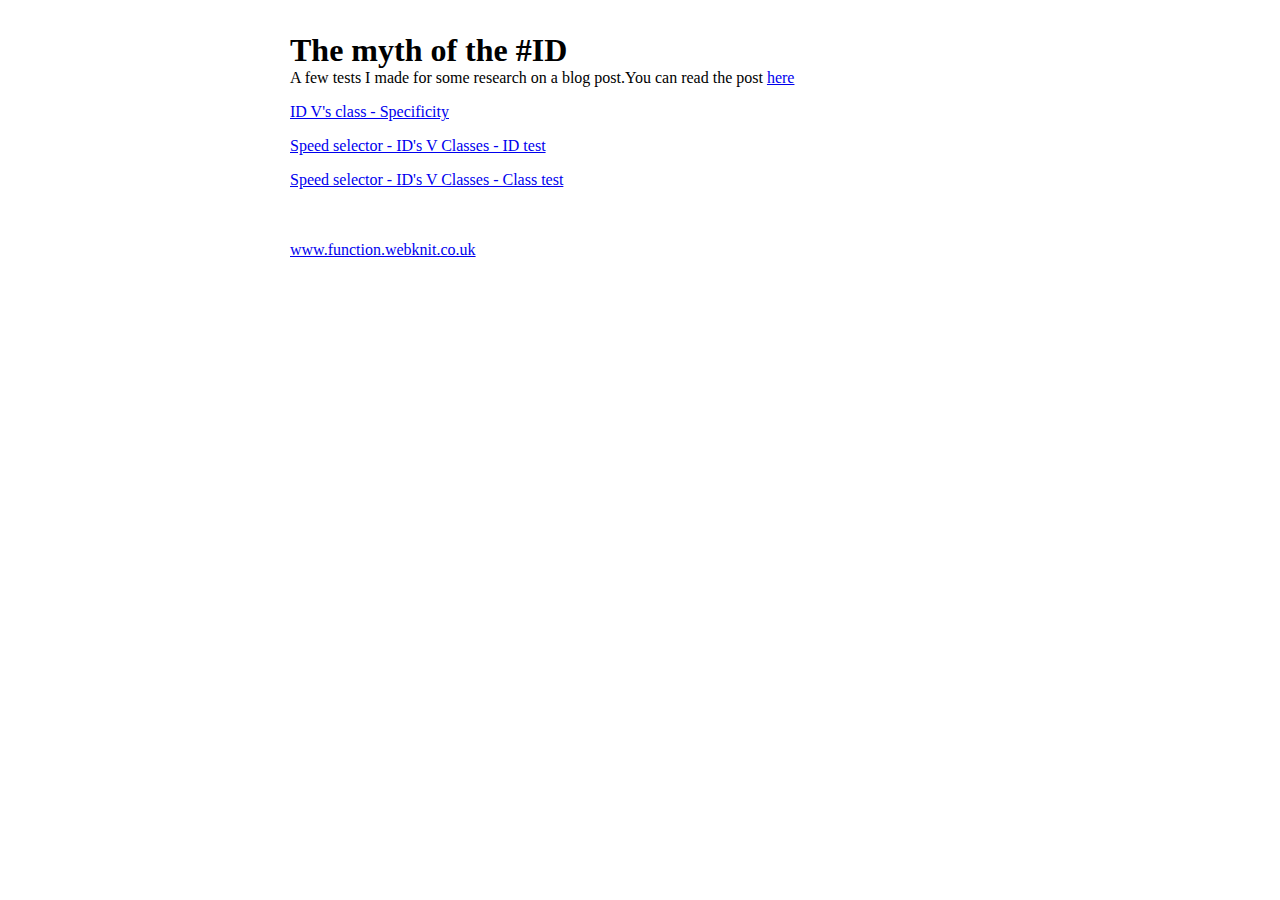
<file: index.html>
<!doctype html>
<html lang="en">
 
<head>
	
	<meta charset="utf-8">
	<link rel="stylesheet" href="style.css" media="screen">

</head>

<body> 
	
	<div class="main-body">

		<h1>The myth of the #ID</h1>

		<p>A few tests I made for some research on a blog post.You can read the post <a href="http://shaneprendergast.co.uk/css/the-myth-of-the-id/" target="_blank">here</a></p>

		<p><a href="class-V-ID.html">ID V's class - Specificity</a></p>
		
		<p><a href="speed-selector-ID.html">Speed selector - ID's V Classes - ID test</a></p>

		<p><a href="speed-selector-class.html">Speed selector - ID's V Classes - Class test</a></p>
		
		<p></p>

		<br><br>
        <a href="http://function.webknit.co.uk/">www.function.webknit.co.uk</a>

	</div><!-- .main-body -->
	
	<script src="http://ajax.googleapis.com/ajax/libs/jquery/1.10.2/jquery.min.js"></script>
	<script src="script.js"></script>

</body>
</html>
</file>
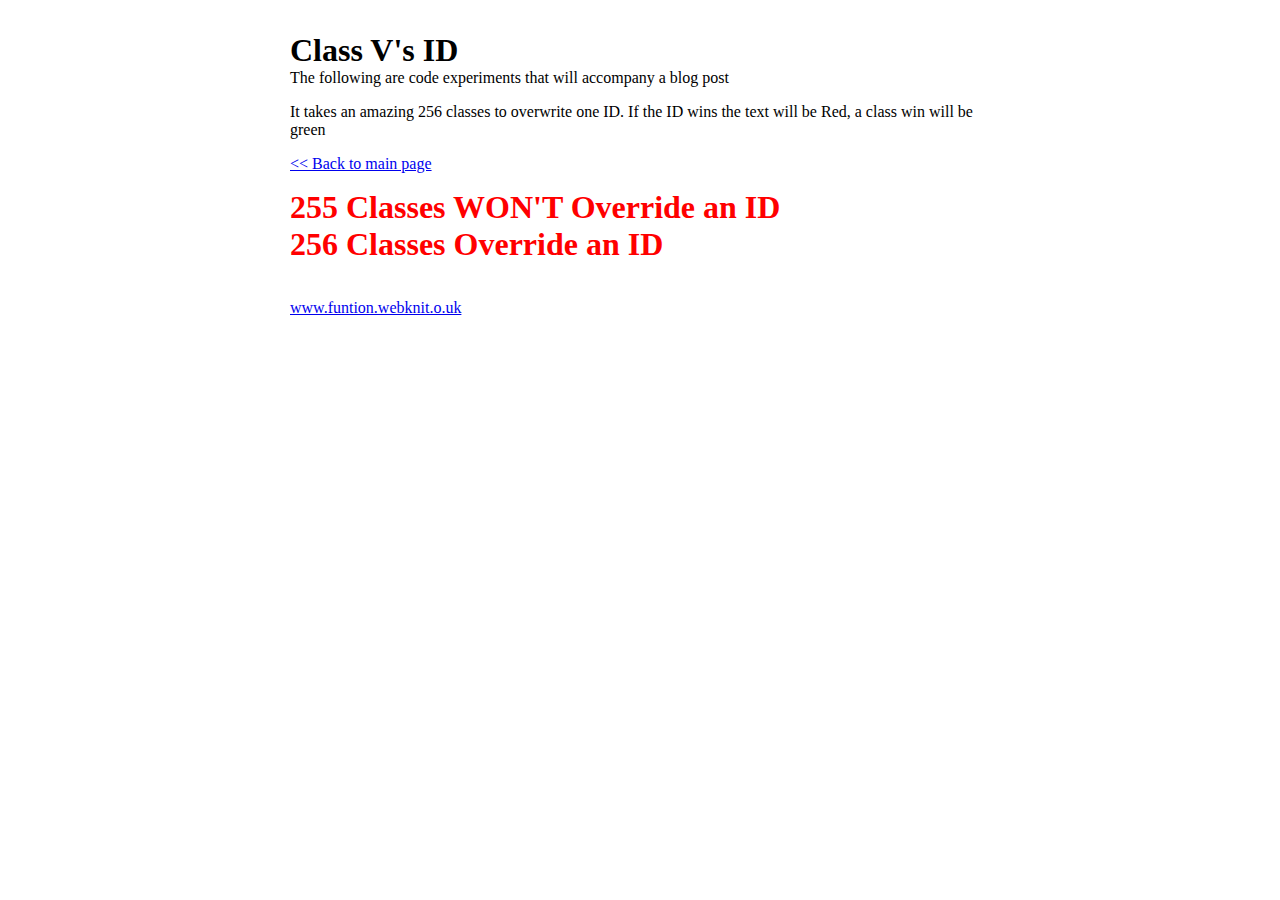
<file: class-V-ID.html>
<!doctype html>
<html lang="en">
 
<head>
	
	<meta charset="utf-8">
	<link rel="stylesheet" href="style.css" media="screen">

	<style type="text/css">

		/* Make the ID red */
		#id {color: red;}

		/* 255 classes */
		.class000.class001.class002.class003.class004.class005.class006.class007.class008.class009.class010.class011.class012.class013.class014.class015.class016.class017.class018.class019.class020.class021.class022.class023.class024.class025.class026.class027.class028.class029.class030.class031.class032.class033.class034.class035.class036.class037.class038.class039.class040.class041.class042.class043.class044.class045.class046.class047.class048.class049.class050.class051.class052.class053.class054.class055.class056.class057.class058.class059.class060.class061.class062.class063.class064.class065.class066.class067.class068.class069.class070.class071.class072.class073.class074.class075.class076.class077.class078.class079.class080.class081.class082.class083.class084.class085.class086.class087.class088.class089.class090.class091.class092.class093.class094.class095.class096.class097.class098.class099.class100.class101.class102.class103.class104.class105.class106.class107.class108.class109.class110.class111.class112.class113.class114.class115.class116.class117.class118.class119.class120.class121.class122.class123.class124.class125.class126.class127.class128.class129.class130.class131.class132.class133.class134.class135.class136.class137.class138.class139.class140.class141.class142.class143.class144.class145.class146.class147.class148.class149.class150.class151.class152.class153.class154.class155.class156.class157.class158.class159.class160.class161.class162.class163.class164.class165.class166.class167.class168.class169.class170.class171.class172.class173.class174.class175.class176.class177.class178.class179.class180.class181.class182.class183.class184.class185.class186.class187.class188.class189.class190.class191.class192.class193.class194.class195.class196.class197.class198.class199.class200.class201.class202.class203.class204.class205.class206.class207.class208.class209.class210.class211.class212.class213.class214.class215.class216.class217.class218.class219.class220.class221.class222.class223.class224.class225.class226.class227.class228.class229.class230.class231.class232.class233.class234.class235.class236.class237.class238.class239.class240.class241.class242.class243.class244.class245.class246.class247.class248.class249.class250.class251.class252.class253.class254{ color: green; }

		/* 256 classes */
		.class000.class001.class002.class003.class004.class005.class006.class007.class008.class009.class010.class011.class012.class013.class014.class015.class016.class017.class018.class019.class020.class021.class022.class023.class024.class025.class026.class027.class028.class029.class030.class031.class032.class033.class034.class035.class036.class037.class038.class039.class040.class041.class042.class043.class044.class045.class046.class047.class048.class049.class050.class051.class052.class053.class054.class055.class056.class057.class058.class059.class060.class061.class062.class063.class064.class065.class066.class067.class068.class069.class070.class071.class072.class073.class074.class075.class076.class077.class078.class079.class080.class081.class082.class083.class084.class085.class086.class087.class088.class089.class090.class091.class092.class093.class094.class095.class096.class097.class098.class099.class100.class101.class102.class103.class104.class105.class106.class107.class108.class109.class110.class111.class112.class113.class114.class115.class116.class117.class118.class119.class120.class121.class122.class123.class124.class125.class126.class127.class128.class129.class130.class131.class132.class133.class134.class135.class136.class137.class138.class139.class140.class141.class142.class143.class144.class145.class146.class147.class148.class149.class150.class151.class152.class153.class154.class155.class156.class157.class158.class159.class160.class161.class162.class163.class164.class165.class166.class167.class168.class169.class170.class171.class172.class173.class174.class175.class176.class177.class178.class179.class180.class181.class182.class183.class184.class185.class186.class187.class188.class189.class190.class191.class192.class193.class194.class195.class196.class197.class198.class199.class200.class201.class202.class203.class204.class205.class206.class207.class208.class209.class210.class211.class212.class213.class214.class215.class216.class217.class218.class219.class220.class221.class222.class223.class224.class225.class226.class227.class228.class229.class230.class231.class232.class233.class234.class235.class236.class237.class238.class239.class240.class241.class242.class243.class244.class245.class246.class247.class248.class249.class250.class251.class252.class253.class254.class255 { color: green; }

	</style>

</head>

<body> 
	
	<div class="main-body">

		<h1>Class V's ID</h1>

		<p>The following are code experiments that will accompany a blog post</p>

		<p>It takes an amazing 256 classes to overwrite one ID. If the ID wins the text will be Red, a class win will be green</p>

		<p><a href="index.html"><< Back to main page</a></p>

		<h1 id="id" class="class000 class001 class002 class003 class004 class005 class006 class007 class008 class009 class010 class011 class012 class013 class014 class015 class016 class017 class018 class019 class020 class021 class022 class023 class024 class025 class026 class027 class028 class029 class030 class031 class032 class033 class034 class035 class036 class037 class038 class039 class040 class041 class042 class043 class044 class045 class046 class047 class048 class049 class050 class051 class052 class053 class054 class055 class056 class057 class058 class059 class060 class061 class062 class063 class064 class065 class066 class067 class068 class069 class070 class071 class072 class073 class074 class075 class076 class077 class078 class079 class080 class081 class082 class083 class084 class085 class086 class087 class088 class089 class090 class091 class092 class093 class094 class095 class096 class097 class098 class099 class100 class101 class102 class103 class104 class105 class106 class107 class108 class109 class110 class111 class112 class113 class114 class115 class116 class117 class118 class119 class120 class121 class122 class123 class124 class125 class126 class127 class128 class129 class130 class131 class132 class133 class134 class135 class136 class137 class138 class139 class140 class141 class142 class143 class144 class145 class146 class147 class148 class149 class150 class151 class152 class153 class154 class155 class156 class157 class158 class159 class160 class161 class162 class163 class164 class165 class166 class167 class168 class169 class170 class171 class172 class173 class174 class175 class176 class177 class178 class179 class180 class181 class182 class183 class184 class185 class186 class187 class188 class189 class190 class191 class192 class193 class194 class195 class196 class197 class198 class199 class200 class201 class202 class203 class204 class205 class206 class207 class208 class209 class210 class211 class212 class213 class214 class215 class216 class217 class218 class219 class220 class221 class222 class223 class224 class225 class226 class227 class228 class229 class230 class231 class232 class233 class234 class235 class236 class237 class238 class239 class240 class241 class242 class243 class244 class245 class246 class247 class248 class249 class250 class251 class252 class253 class254">255 Classes WON'T Override an ID</h1>

		<h1 id="id" class="class000 class001 class002 class003 class004 class005 class006 class007 class008 class009 class010 class011 class012 class013 class014 class015 class016 class017 class018 class019 class020 class021 class022 class023 class024 class025 class026 class027 class028 class029 class030 class031 class032 class033 class034 class035 class036 class037 class038 class039 class040 class041 class042 class043 class044 class045 class046 class047 class048 class049 class050 class051 class052 class053 class054 class055 class056 class057 class058 class059 class060 class061 class062 class063 class064 class065 class066 class067 class068 class069 class070 class071 class072 class073 class074 class075 class076 class077 class078 class079 class080 class081 class082 class083 class084 class085 class086 class087 class088 class089 class090 class091 class092 class093 class094 class095 class096 class097 class098 class099 class100 class101 class102 class103 class104 class105 class106 class107 class108 class109 class110 class111 class112 class113 class114 class115 class116 class117 class118 class119 class120 class121 class122 class123 class124 class125 class126 class127 class128 class129 class130 class131 class132 class133 class134 class135 class136 class137 class138 class139 class140 class141 class142 class143 class144 class145 class146 class147 class148 class149 class150 class151 class152 class153 class154 class155 class156 class157 class158 class159 class160 class161 class162 class163 class164 class165 class166 class167 class168 class169 class170 class171 class172 class173 class174 class175 class176 class177 class178 class179 class180 class181 class182 class183 class184 class185 class186 class187 class188 class189 class190 class191 class192 class193 class194 class195 class196 class197 class198 class199 class200 class201 class202 class203 class204 class205 class206 class207 class208 class209 class210 class211 class212 class213 class214 class215 class216 class217 class218 class219 class220 class221 class222 class223 class224 class225 class226 class227 class228 class229 class230 class231 class232 class233 class234 class235 class236 class237 class238 class239 class240 class241 class242 class243 class244 class245 class246 class247 class248 class249 class250 class251 class252 class253 class254 class255">256 Classes Override an ID</h1>

		<br><br>
        <a href="http://function.webknit.co.uk/">www.funtion.webknit.o.uk</a>

	</div><!-- .main-body -->
	
	<sript src="http://ajax.googleapis.com/ajax/libs/jquery/1.10.2/jquery.min.js"></sript>
	<sript src="script.js"></sript>

</body>
</html>
</file>
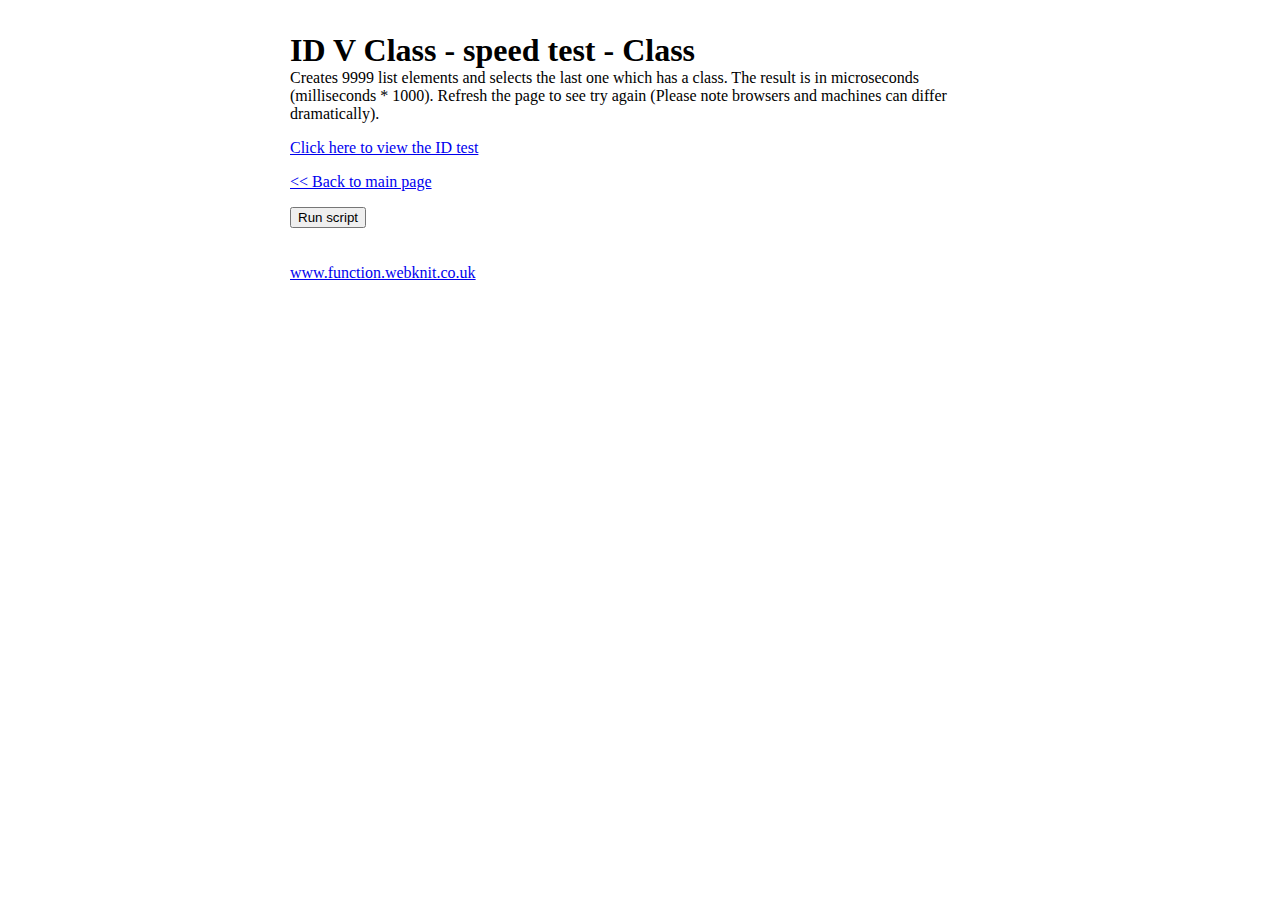
<file: speed-selector-class.html>
<!doctype html>
<html lang="en">
 
<head>
	
	<meta charset="utf-8">
	<link rel="stylesheet" href="style.css" media="screen">
	<script src="http://ajax.googleapis.com/ajax/libs/jquery/1.10.2/jquery.min.js"></script>

	<style type="text/css">

	</style>

</head>

<body> 
	
	<div class="main-body">

		<h1>ID V Class - speed test - Class</h1>

		<p>Creates 9999 list elements and selects the last one which has a class. The result is in microseconds (milliseconds * 1000). Refresh the page to see try again (Please note browsers and machines can differ dramatically).</p>

		<p><a href="speed-selector-ID.html">Click here to view the ID test</a>

		<p><a href="index.html"><< Back to main page</a></p>

		<p class="result"></p>

		<button class="start">Run script</button>

		<ul class="list"></ul>

		<script type="text/javascript">

			$('.start').click(timerfunction);

			function timerfunction() {
		
				for (i = 0; i < 10000; i++) {
				
					if (i == 9999) {
						
						$('.list').append('<li class="select-this">' + i + '</li>');
						
					}
					
					else {
					
						$('.list').append('<li>' + i + '</li>');
					
					}
				    
				}

				var start = new Date().getTime();
				
				$('.select-this').css('color','blue');
				
				var end = new Date().getTime();
				var end = end * 1000;
				var time = end - start;
				$('.result').append('Execution time: ' + time + "<br>");

			}
		
		</script>

		<br><br>
        <a href="http://function.webknit.co.uk/">www.function.webknit.co.uk</a>

	</div><!-- .main-body -->

</body>
</html>
</file>
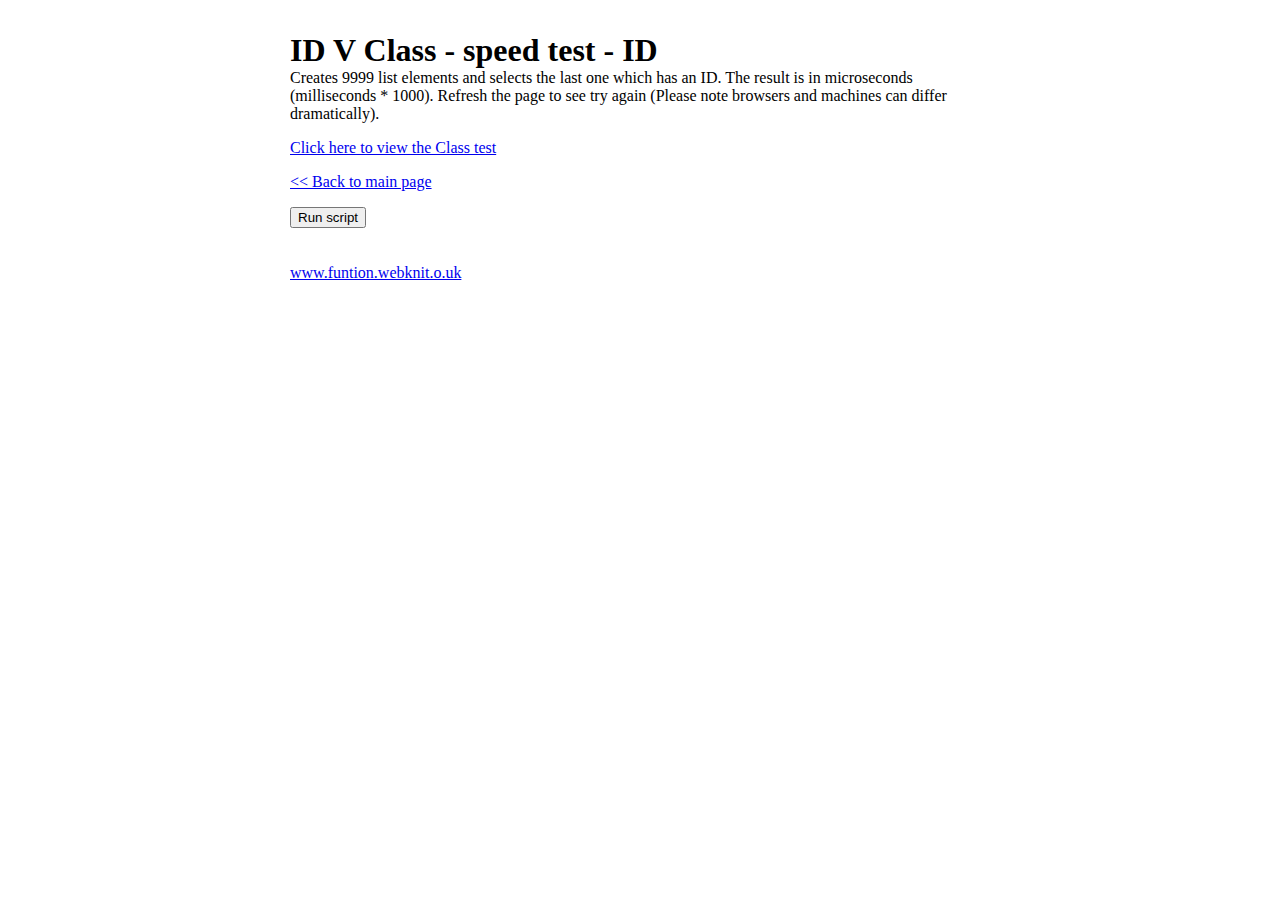
<file: speed-selector-ID.html>
<!doctype html>
<html lang="en">
 
<head>
	
	<meta charset="utf-8">
	<link rel="stylesheet" href="style.css" media="screen">
	<script src="http://ajax.googleapis.com/ajax/libs/jquery/1.10.2/jquery.min.js"></script>

	<style type="text/css">

	</style>

</head>

<body> 
	
	<div class="main-body">

		<h1>ID V Class - speed test - ID</h1>

		<p>Creates 9999 list elements and selects the last one which has an ID. The result is in microseconds (milliseconds * 1000). Refresh the page to see try again (Please note browsers and machines can differ dramatically).</p>

		<p><a href="speed-selector-class.html">Click here to view the Class test</a>

		<p><a href="index.html"><< Back to main page</a></p>

		<p class="result"></p>

		<button class="start">Run script</button>

		<ul class="list"></ul>

		<script type="text/javascript">

			$('.start').click(timerfunction);

			function timerfunction() {
		
				for (i = 0; i < 10000; i++) {
				
					if (i == 9999) {
						
						$('.list').append('<li id="select-this">' + i + '</li>');
						
					}
					
					else {
					
						$('.list').append('<li>' + i + '</li>');
					
					}
				    
				}

				var start = new Date().getTime();
				
				$('#select-this').css('color','blue');
				
				var end = new Date().getTime();
				var end = end * 1000;
				var time = end - start;
				$('.result').append('Execution time: ' + time + "<br>");

			}
		
		</script>

		<br><br>
        <a href="http://function.webknit.co.uk/">www.funtion.webknit.o.uk</a>

	</div><!-- .main-body -->

</body>
</html>
</file>
<file: style.css>
body,div,dl,dt,dd,ul,ol,li,h1,h2,h3,h4,h5,h6,pre,form,fieldset,input,textarea,p,blockquote,th,td{margin:0;padding:0;}table{border-collapse:collapse;border-spacing:0;}fieldset,img{border:0;}address,caption,cite,code,dfn,th,var{font-style:normal;font-weight:normal;}ol,ul{list-style:none;}caption,th{text-align:left;}q:before,q:after{content:'';}abbr,acronym{border:0;}

.main-body {
	margin: 2em auto 0;
	max-width: 700px;
}

p {
	margin-bottom: 1em;
}

a {
	text-decoration: underline;
}
</file>
